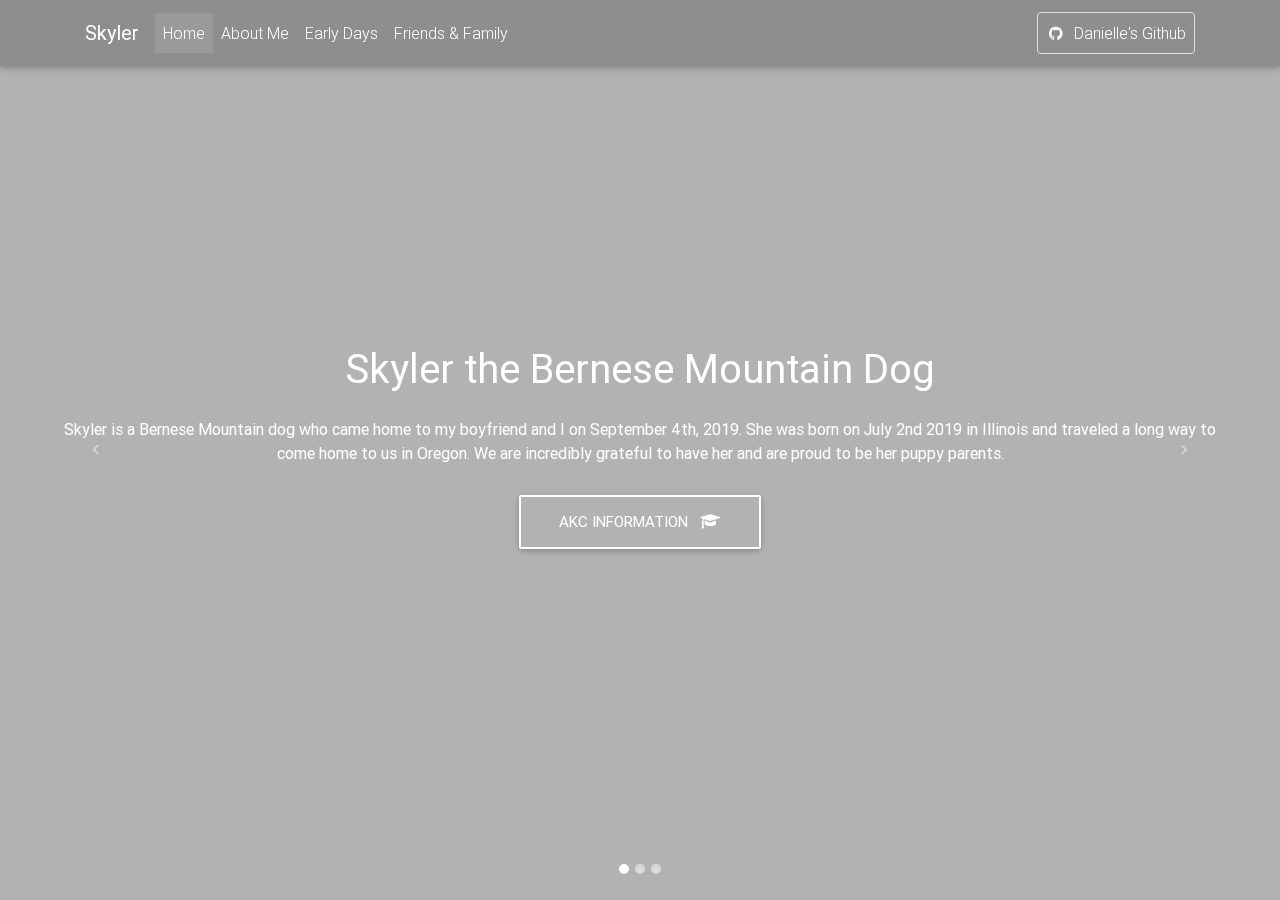
<file: index.html>
<!DOCTYPE html>
<html lang="en">

  <head>
    <meta charset="utf-8">
    <meta name="viewport" content="width=device-width, initial-scale=1, shrink-to-fit=no">
    <meta http-equiv="x-ua-compatible" content="ie=edge">
    <title>Skyler the Berner</title>
    <!-- Font Awesome -->
    <link rel="stylesheet" href="https://maxcdn.bootstrapcdn.com/font-awesome/4.7.0/css/font-awesome.min.css">
    <!-- Bootstrap core CSS -->
    <link href="css/bootstrap.min.css" rel="stylesheet">
    <!-- Material Design Bootstrap -->
    <link href="css/mdb.min.css" rel="stylesheet">
    <!-- Your custom styles (optional) -->
    <link href="css/style.css" rel="stylesheet">
  </head>

  <body>
    <nav class="navbar fixed-top navbar-expand-lg navbar-dark scrolling-navbar">
      <div class="container">

        <!-- Brand -->
        <a class="navbar-brand" href="" target="_blank">
          <strong>Skyler</strong>
        </a>

        <!-- Collapse -->
        <button class="navbar-toggler" type="button" data-toggle="collapse" data-target="#navbarSupportedContent" aria-controls="navbarSupportedContent" aria-expanded="false" aria-label="Toggle navigation">
          <span class="navbar-toggler-icon"></span>
        </button>

        <!-- Links -->
        <div class="collapse navbar-collapse" id="navbarSupportedContent">

          <!-- Left -->
          <ul class="navbar-nav mr-auto">
            <li class="nav-item active">
              <a class="nav-link" href="index.html">Home
                <span class="sr-only">(current)</span>
              </a>
            </li>
            <li class="nav-item">
              <a class="nav-link" href="AboutMe/AboutMe.html">About Me</a>
            </li>
            <li class="nav-item">
              <a class="nav-link" href="EarlyDays/EarlyDays.html">Early Days</a>
            </li>
            <li class="nav-item">
              <a class="nav-link" href="FriendsAndFamily/FriendsAndFamily.html">Friends & Family</a>
            </li>
          </ul>

          <!-- Right -->
          <ul class="navbar-nav nav-flex-icons">
            <li class="nav-item">
              <a href="https://github.com/daniellepuga" class="nav-link border border-light rounded" target="_blank">
                <i class="fa fa-github mr-2"></i>Danielle's Github
              </a>
            </li>
          </ul>
        </div>
      </div>
    </nav>
    <!-- Navbar -->

    <!--Carousel Wrapper-->
    <div id="carousel-example-1z" class="carousel slide carousel-fade" data-ride="carousel">

      <!--Indicators-->
      <ol class="carousel-indicators">
        <li data-target="#carousel-example-1z" data-slide-to="0" class="active"></li>
        <li data-target="#carousel-example-1z" data-slide-to="1"></li>
        <li data-target="#carousel-example-1z" data-slide-to="2"></li>
      </ol>
      <!--/.Indicators-->

      <!--Slides-->
      <div class="carousel-inner" role="listbox">

        <!--First slide-->
        <div class="carousel-item active">
          <div class="view" style="background-image: url(&apos;https://i.imgur.com/APjRNAg.jpg&apos;); background-repeat: no-repeat; background-size: cover; background-position: center;">

            <!-- Mask & flexbox options-->
            <div class="mask rgba-black-light d-flex justify-content-center align-items-center">

              <!-- Content -->
              <div class="text-center white-text mx-5 wow fadeIn">
                <h1 class="mb-4">
                  <strong>Skyler the Bernese Mountain Dog</strong>
                </h1>

                <p>
                  <strong></strong>
                </p>

                <p class="mb-4 d-none d-md-block">
                  <strong>Skyler is a Bernese Mountain dog who came home to my boyfriend and I on September 4th, 2019. She was born on July 2nd 2019 in Illinois and traveled a long way to come home to us in Oregon. We are incredibly grateful to have her and are proud to be her puppy parents.</strong>
                </p>

                <a target="_blank" href="https://www.akc.org/dog-breeds/bernese-mountain-dog/" class="btn btn-outline-white btn-lg">AKC Information
                  <i class="fa fa-graduation-cap ml-2"></i>
                </a>
              </div>
              <!-- Content -->

            </div>
            <!-- Mask & flexbox options-->

          </div>
        </div>
        <!--/First slide-->

        <!--Second slide-->
        <div class="carousel-item">
          <div class="view" style="background-image: url(&apos;https://i.imgur.com/GNmbBFn.jpg&apos;); background-repeat: no-repeat; background-size: cover;">

            <!-- Mask & flexbox options-->
            <div class="mask rgba-black-light d-flex justify-content-center align-items-center">

              <!-- Content -->
              <div class="text-center white-text mx-5 wow fadeIn">
                <h1 class="mb-4">
                  <strong>Skyler the Bernese Mountain Dog</strong>
                </h1>

                <p class="mb-4 d-none d-md-block">
                  <strong>Skyler is a Bernese Mountain dog who came home to my boyfriend and I on September 4th, 2019. She was born on July 2nd 2019 in Illinois and traveled a long way to come home to us in Oregon. We are incredibly grateful to have her and are proud to be her puppy parents.</strong>
                </p>

                <a target="_blank" href="https://www.akc.org/dog-breeds/bernese-mountain-dog/" class="btn btn-outline-white btn-lg">AKC Information
                  <i class="fa fa-graduation-cap ml-2"></i>
                </a>
              </div>
              <!-- Content -->

            </div>
            <!-- Mask & flexbox options-->

          </div>
        </div>
        <!--/Second slide-->

        <!--Third slide-->
        <div class="carousel-item">
          <div class="view" style="background-image: url(&apos;https://i.imgur.com/TsDjfTh.jpg&apos;); background-repeat: no-repeat; background-size: cover; background-position: center;">

            <!-- Mask & flexbox options-->
            <div class="mask rgba-black-light d-flex justify-content-center align-items-center">

              <!-- Content -->
              <div class="text-center white-text mx-5 wow fadeIn">
                <h1 class="mb-4">
                  <strong>Skyler the Bernese Mountain Dog</strong>
                </h1>

                <p class="mb-4 d-none d-md-block">
                  <strong>Skyler is a Bernese Mountain dog who came home to my boyfriend and I on September 4th, 2019. She was born on July 2nd 2019 in Illinois and traveled a long way to come home to us in Oregon. We are incredibly grateful to have her and are proud to be her puppy parents.</strong>
                </p>

                <a target="_blank" href="https://www.akc.org/dog-breeds/bernese-mountain-dog/" class="btn btn-outline-white btn-lg">AKC Information
                  <i class="fa fa-graduation-cap ml-2"></i>
                </a>
              </div>
              <!-- Content -->

            </div>
            <!-- Mask & flexbox options-->

          </div>
        </div>
        <!--/Third slide-->

      </div>
      <!--/.Slides-->

      <!--Controls-->
      <a class="carousel-control-prev" href="#carousel-example-1z" role="button" data-slide="prev">
        <span class="carousel-control-prev-icon" aria-hidden="true"></span>
        <span class="sr-only">Previous</span>
      </a>
      <a class="carousel-control-next" href="#carousel-example-1z" role="button" data-slide="next">
        <span class="carousel-control-next-icon" aria-hidden="true"></span>
        <span class="sr-only">Next</span>
      </a>
      <!--/.Controls-->

    </div>
    <!--/.Carousel Wrapper-->

<!-- SCRIPTS -->
    <!-- JQuery -->
    <script type="text/javascript" src="js/jquery-3.3.1.min.js"></script>
    <!-- Bootstrap tooltips -->
    <script type="text/javascript" src="js/popper.min.js"></script>
    <!-- Bootstrap core JavaScript -->
    <script type="text/javascript" src="js/bootstrap.min.js"></script>
    <!-- MDB core JavaScript -->
    <script type="text/javascript" src="js/mdb.min.js"></script>



    <script type="text/javascript">
      new WOW().init();
    </script>
  </body>

</html>
</file>
<file: css/style.css>
@media (min-width: 800px) and (max-width: 850px) {
              .navbar:not(.top-nav-collapse) {
                  background: #1C2331!important;
              }
          }

.carousel,.carousel .carousel-inner,.carousel .carousel-inner .active,.carousel .carousel-inner .carousel-item,.view,body,html{height:100%}.navbar{background-color:rgba(0,0,0,.2)}.page-footer,.top-nav-collapse{background-color:#1C2331}@media only screen and (max-width:768px){.navbar{background-color:#1C2331}}
</file>
